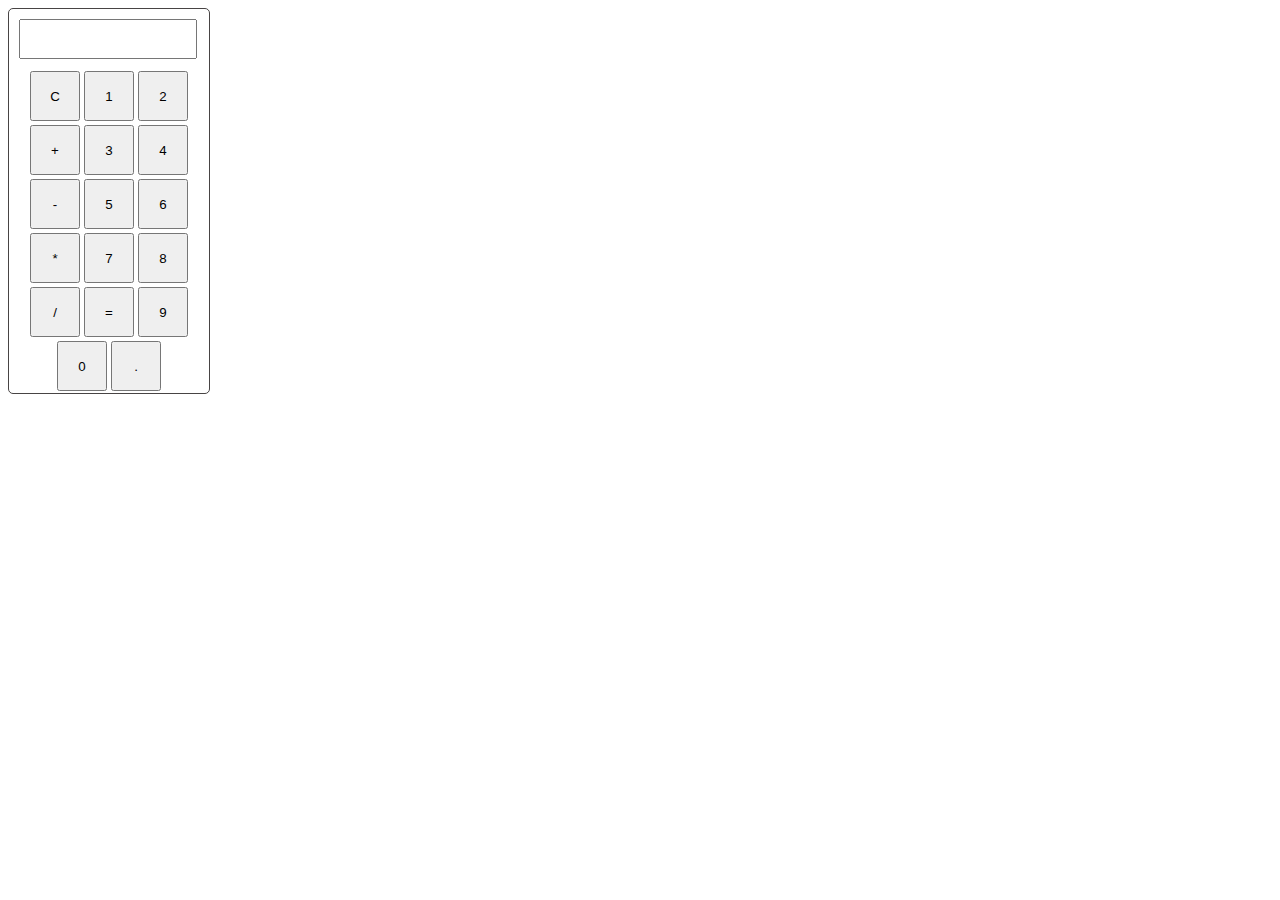
<file: index.html>
<!DOCTYPE html>
<html lang="en">
<head>
  <link rel="stylesheet" href="style.css">
  <title>Calculater</title>
</head>
<body>
  <div id="calculater">
    <input type="text" id="display" readonly>
    <div id="button-box">
      <button class="button" onclick="
      currentDisplay = '';
      document.querySelector('#display').value = currentDisplay;
      ">C</button>
      <button class="button" onclick="
      currentDisplay = currentDisplay + '1';
      document.querySelector('#display').value = currentDisplay;
      ">1</button>
      <button class="button"
      onclick="
      currentDisplay = currentDisplay + '2';
      document.querySelector('#display').value = currentDisplay;
      ">2</button>
      <button class="button"
       onclick="
      currentDisplay = currentDisplay + '+';
      document.querySelector('#display').value = 
      currentDisplay;
      ">+</button>
      <button class="button"
       onclick="
      currentDisplay = currentDisplay + '3';
      document.querySelector('#display').value = currentDisplay;
      ">3</button>
      <button class="button"
      onclick="
      currentDisplay = currentDisplay + '4';
      document.querySelector('#display').value = currentDisplay;
      ">4</button>
      <button class="button" onclick="
      currentDisplay = currentDisplay + '-';
      document.querySelector('#display').value = 
      currentDisplay;
      ">-</button>
      <button class="button"
       onclick="
      currentDisplay = currentDisplay + '5';
      document.querySelector('#display').value = currentDisplay;
      ">5</button>
      <button class="button"
       onclick="
      currentDisplay = currentDisplay + '6';
      document.querySelector('#display').value = currentDisplay;
      ">6</button>
      <button class="button" onclick="
      currentDisplay = currentDisplay + '*';
      document.querySelector('#display').value = 
      currentDisplay;"
      >*</button>
      <button class="button"
      onclick="
      currentDisplay = currentDisplay + '7';
      document.querySelector('#display').value = 
      currentDisplay;
      ">7</button>
      <button class="button"
      onclick="
      currentDisplay = currentDisplay + '8';
      document.querySelector('#display').value = currentDisplay;
      ">8</button>
      <button class="button" onclick="
      currentDisplay = currentDisplay + '/';
      document.querySelector('#display').value = currentDisplay;
      ">/</button>
      <button class="button" onclick="
      currentDisplay = eval(currentDisplay);
      document.querySelector('#display').value = currentDisplay;
      ">=</button>
      <button class="button"
      onclick="
      currentDisplay = currentDisplay + '9';
      document.querySelector('#display').value = 
      currentDisplay;
      ">9</button>
      <button class="button"
       onclick="
      currentDisplay = currentDisplay + '0';
      document.querySelector('#display').value = 
      currentDisplay;
      ">0</button>
      <button class="button" onclick="
      currentDisplay = currentDisplay + '.';
      document.querySelector('#display').value = 
      currentDisplay;
      ">.</button>
    </div>
  </div>
  <script>
    let currentDisplay = '';
    document.querySelector('#display').value = currentDisplay;
  </script>
</body>
</html>
</file>
<file: style.css>
#calculater {
  border: 1.5px solid rgb(72, 68, 68);
  border-radius: 5px;
  width: 200px;
}

#display {
  margin: 10px 10px;
  width: 85%;
  font-size: 30px;
}
#button-box{
  display: flex;
  justify-content: center;
  flex-wrap: wrap;
}

.button{
  margin: 2px;
  height: 50px;
  width: 50px;
 }
</file>
